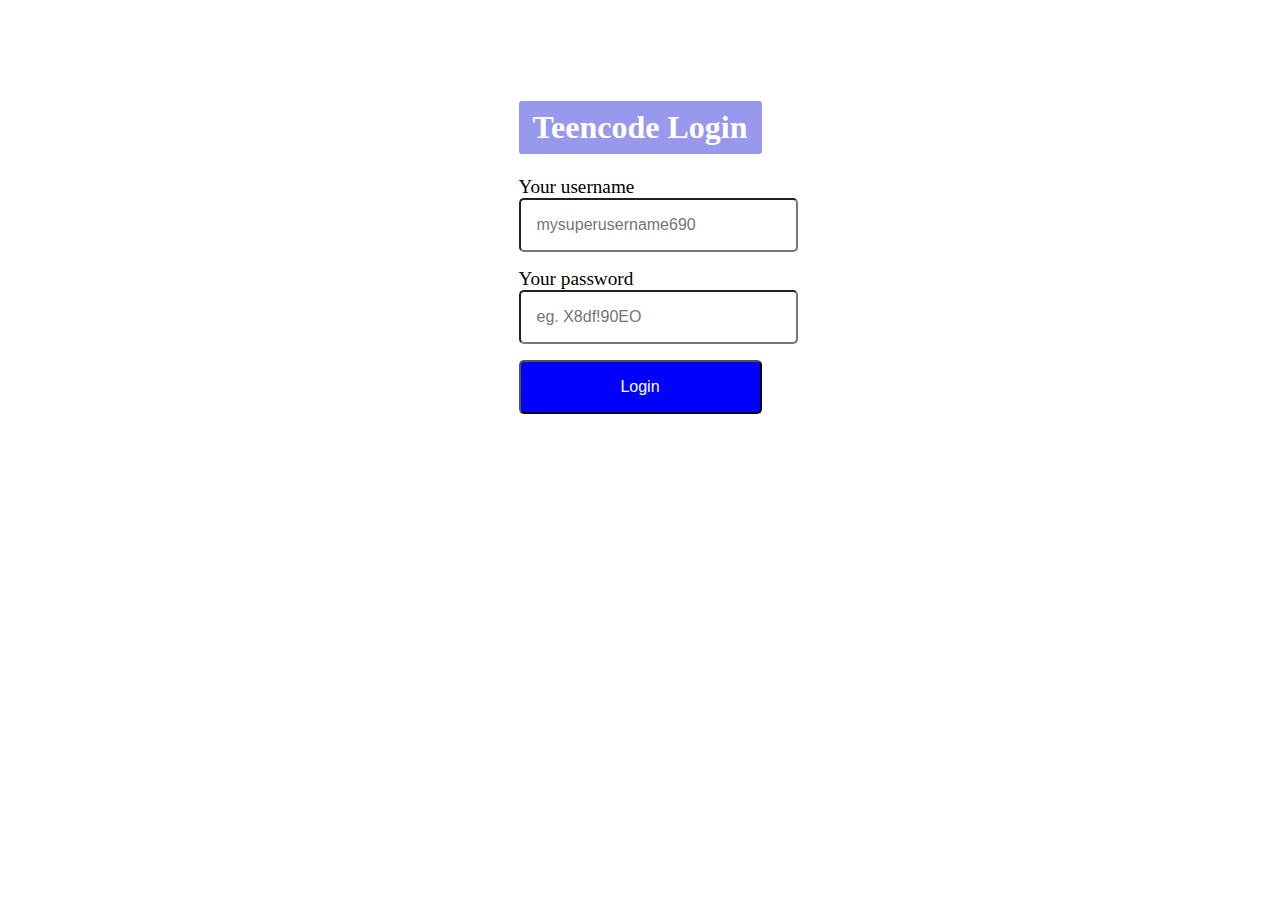
<file: teencode-assignment/index.html>
<!DOCTYPE html>
<html lang="en">

<head>
  <meta charset="UTF-8" />
  <meta name="viewport" content="width=device-width, initial-scale=1.0" />
  <meta http-equiv="X-UA-Compatible" content="ie=edge" />
  <title>Login</title>
  <link rel="stylesheet" href="index.css" />
</head>

<body>
  <div id="register" class="animate form">
    <form autocomplete="on">
      <h1>Teencode Login</h1>
      <p>
        <label for="usernamesignup" class="uname">Your username</label>
        <input id="usernamesignup" name="usernamesignup" required="required" type="text"
          placeholder="mysuperusername690" />
      </p>
      <p>
        <label for="passwordsignup" class="youpasswd">Your password
        </label>
        <input id="passwordsignup" name="passwordsignup" required="required" type="password"
          placeholder="eg. X8df!90EO" />
      </p>
      <p class="signin">
        <input type="submit" value="Login" id="login" />


      </p>
    </form>
  </div>
  <script src="main.js"></script>
</body>

</html>
</file>
<file: teencode-assignment/index.css>
body{
    width: 80%;
    margin: 0 auto;
}

.form{
    display: flex;
    justify-content: center;
    align-items: center;
    padding: 5rem;
}

h1{
    background-color: rgb(152, 152, 236);
    padding: .5rem;
    text-align: center;
    border-radius: 3px;
    color: white;
}

label{
    font-size: 1.2rem;
    display: block;
}

input{
    padding: 1rem;
    width: 100%;
    border-radius: 5px;
    font-size: 1rem;
    outline: none;
}

.signin > input{
    align-self: center;
    background-color: blue;
    color: white;
    cursor: pointer;
}

.signin > input:hover{
    background-color: rgb(3, 3, 70);
}

.success{
    background-color: green;
    text-align: center;
    color:white;
    padding: 5px;
}


.wrong{
    background-color: red;
    text-align: center;
    color:white;
    padding: 5px;
}
</file>
